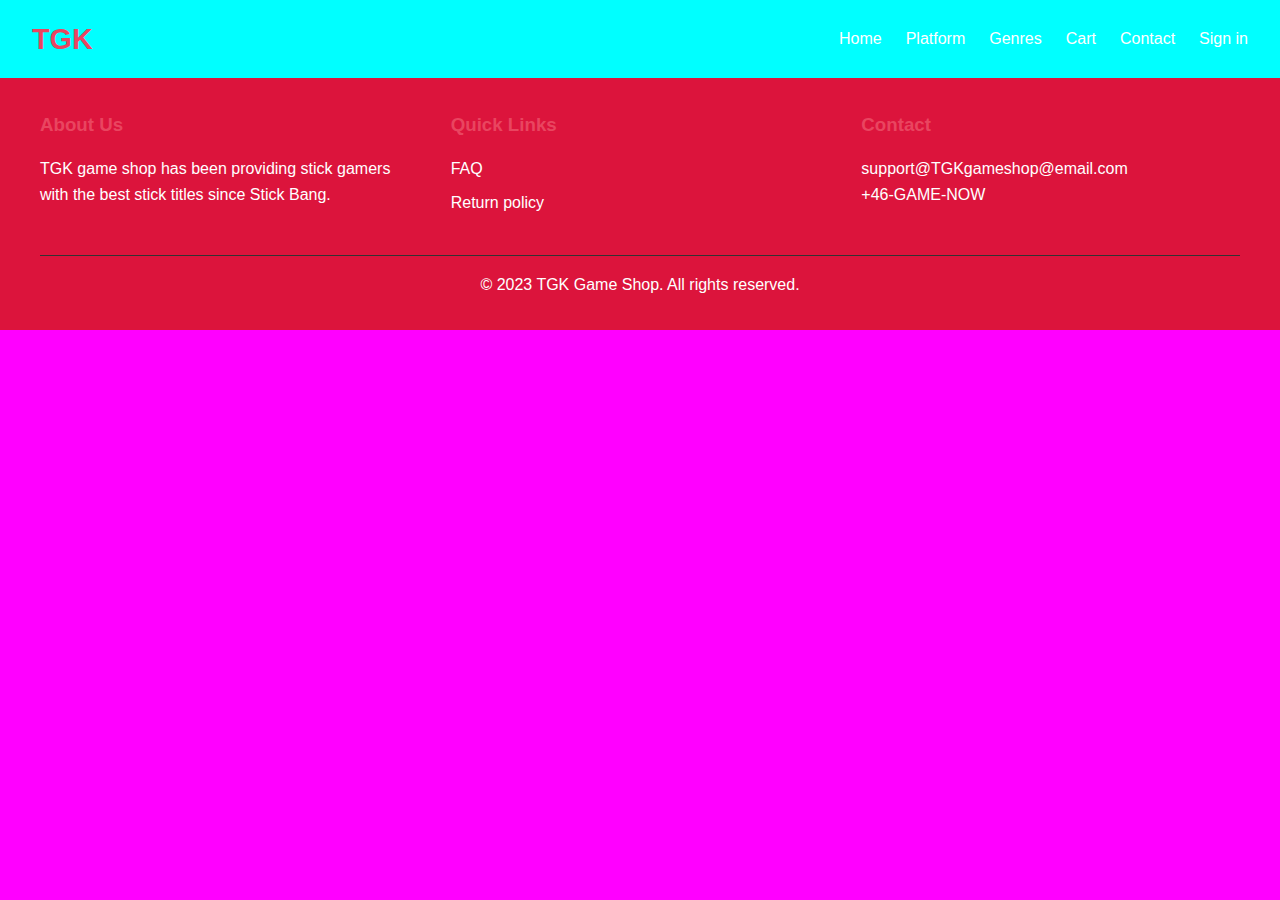
<file: FAQ.html>
<!DOCTYPE html>
<html lang="en">
<head>
    <meta charset="UTF-8">
    <meta name="viewport" content="width=device-width, initial-scale=1.0">
    <title>TGK - Your Ultimate Stick Game Shop</title>
    <link rel="stylesheet" href="style.css">
</head>
<body>
    <!-- Navbar -->
    <header>
        <div class="logo">TGK</div>
        <nav>
            <ul>
                <li><a href="Index.html">Home</a></li>
                <li><a href="Platform.html">Platform</a></li>
                <li><a href="Genres.html">Genres</a></li>
                <li><a href="Cart.html">Cart</a></li>
                <li><a href="Contact.html">Contact</a></li>
		<li><a href="Sign.html">Sign in</a></li>
            </ul>
        </nav>
    </header>

    

  
    <!-- Footer -->
    <footer>
        <div class="footer-content">
            <div class="footer-section">
                <h3>About Us</h3>
                <p>TGK game shop has been providing stick gamers with the best stick titles since Stick Bang.</p>
            </div>
            <div class="footer-section">
                <h3>Quick Links</h3>
                <ul>
                    <li><a href="FAQ.html">FAQ</a></li>
                    <li><a href="Return.html">Return policy</a></li>
                </ul>
            </div>
            <div class="footer-section">
                <h3>Contact</h3>
                <p>support@TGKgameshop@email.com</p>
                <p>+46-GAME-NOW</p>
            </div>
        </div>
        <div class="footer-bottom">
            <p>&copy; 2023 TGK Game Shop. All rights reserved.</p>
        </div>
    </footer>
</body>
</html>
</file>
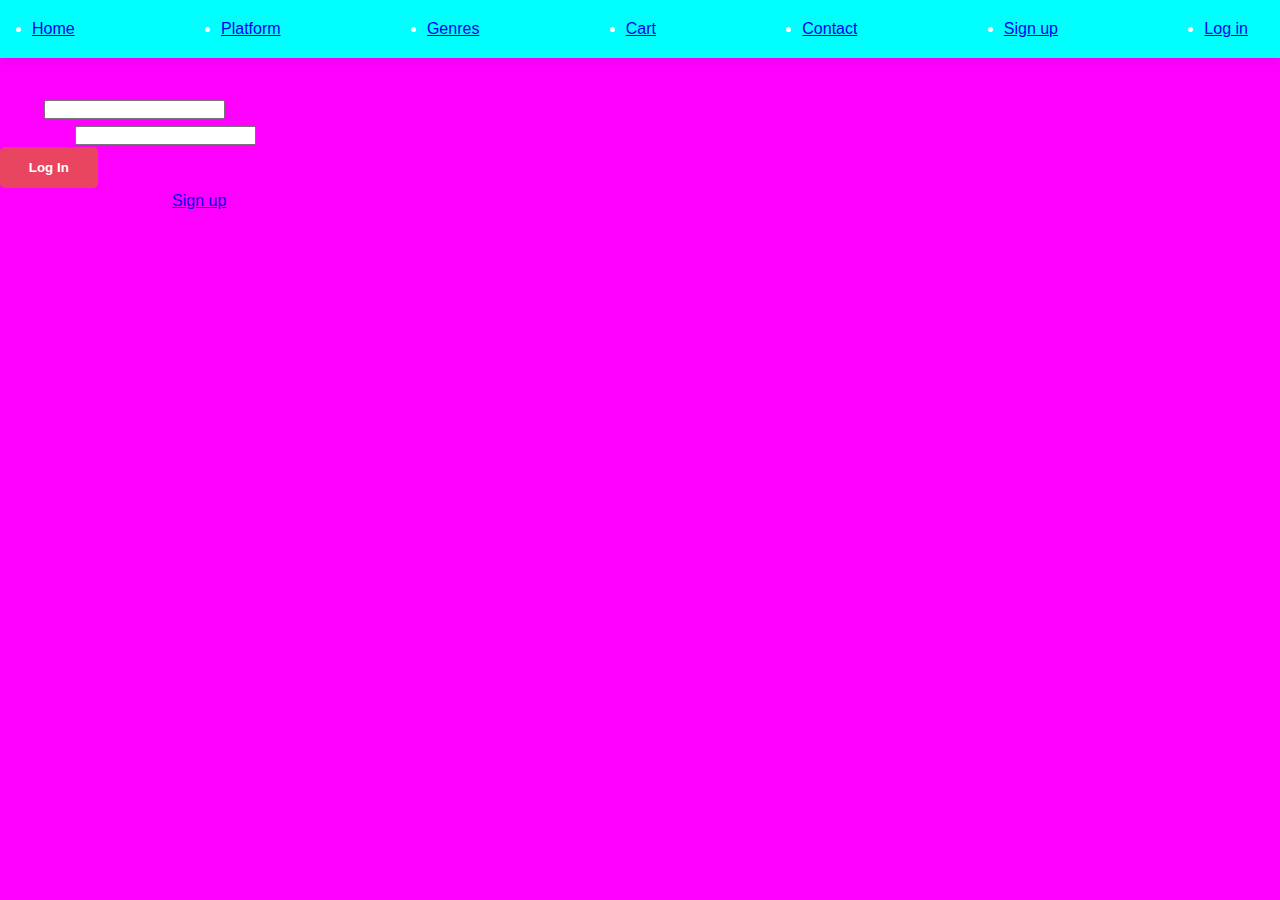
<file: Log.html>
<!DOCTYPE html>
<html lang="en">
<head>
    <meta charset="UTF-8">
    <meta name="viewport" content="width=device-width, initial-scale=1.0">
    <title>Login - TGK</title>
    <link rel="stylesheet" href="style.css">
</head>
<body>
    <header>
        <li><a href="index.html">Home</a></li>
                <li><a href="Platform.html">Platform</a></li>
                <li><a href="Genres.html">Genres</a></li>
                <li><a href="Cart.html">Cart</a></li>
                <li><a href="Contact.html">Contact</a></li>
		<li><a href="Sign.html">Sign up</a></li>  
		<li><a href="Log.html">Log in</a></li>

    </header>

    <section class="auth-form">
        <h2>Login</h2>
        <form id="login-form">
            <div class="form-group">
                <label for="login-email">Email</label>
                <input type="email" id="login-email" required>
            </div>
            <div class="form-group">
                <label for="login-password">Password</label>
                <input type="password" id="login-password" required>
            </div>
            <button type="submit" class="btn">Log In</button>
        </form>
        <p>Don't have an account? <a href="signup.html">Sign up</a></p>
    </section>

    <script src="script.js"></script>
</body>
</html>
</file>
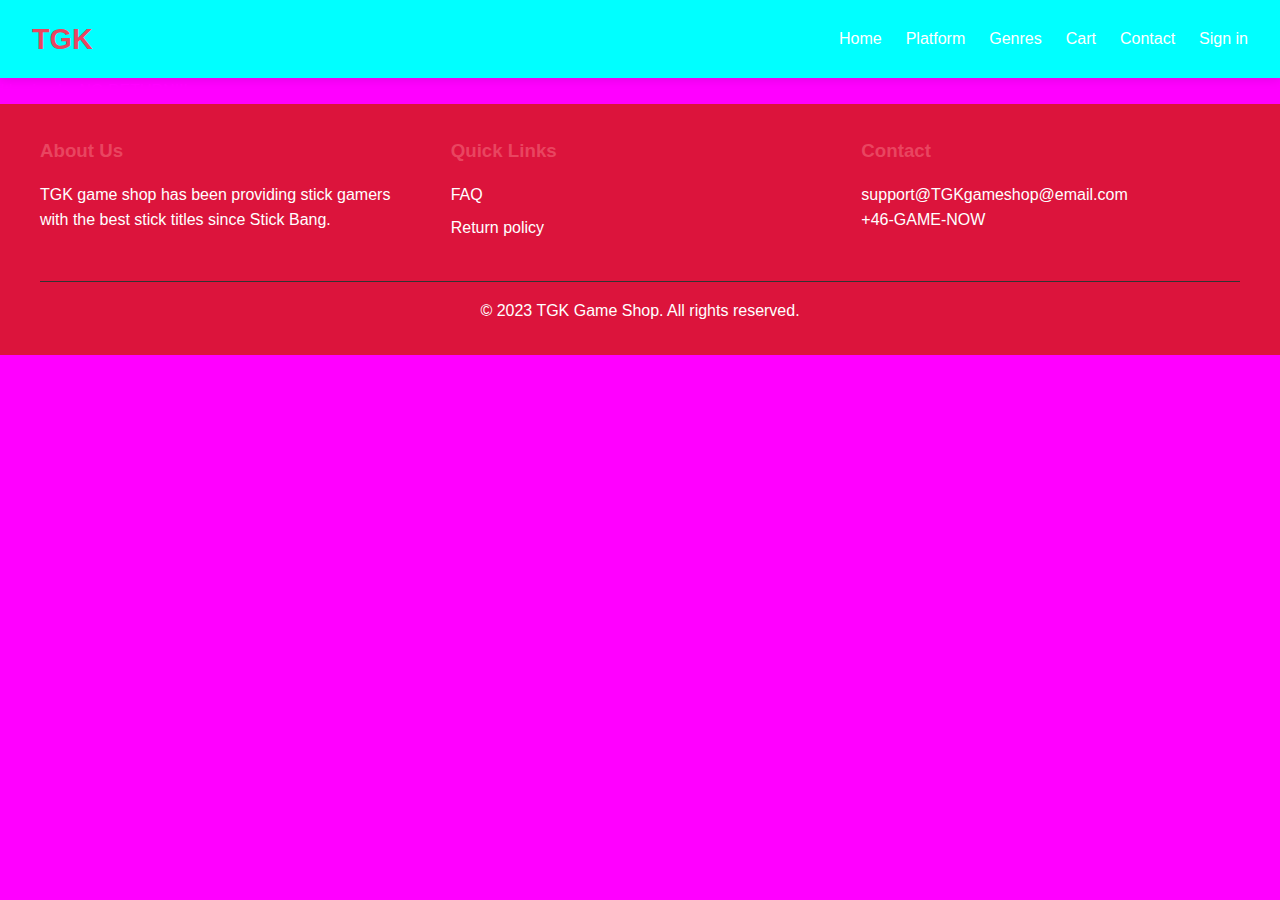
<file: Return.html>
<!DOCTYPE html>
<html lang="en">
<head>
    <meta charset="UTF-8">
    <meta name="viewport" content="width=device-width, initial-scale=1.0">
    <title>TGK - Your Ultimate Stick Game Shop</title>
    <link rel="stylesheet" href="style.css">
</head>
<body>
    <!-- Navbar -->
    <header>
        <div class="logo">TGK</div>
        <nav>
            <ul>
                <li><a href="index.html">Home</a></li>
                <li><a href="Platform.html">Platform</a></li>
                <li><a href="Genres.html">Genres</a></li>
                <li><a href="Cart.html">Cart</a></li>
                <li><a href="Contact.html">Contact</a></li>
		<li><a href="Sign.html">Sign in</a></li>
            </ul>
        </nav>
    </header>

    <p>It's simple. NO RETURN!!!</p>

  
    <!-- Footer -->
    <footer>
        <div class="footer-content">
            <div class="footer-section">
                <h3>About Us</h3>
                <p>TGK game shop has been providing stick gamers with the best stick titles since Stick Bang.</p>
            </div>
            <div class="footer-section">
                <h3>Quick Links</h3>
                <ul>
                    <li><a href="FAQ.html">FAQ</a></li>
                    <li><a href="Return.html">Return policy</a></li>
                </ul>
            </div>
            <div class="footer-section">
                <h3>Contact</h3>
                <p>support@TGKgameshop@email.com</p>
                <p>+46-GAME-NOW</p>
            </div>
        </div>
        <div class="footer-bottom">
            <p>&copy; 2023 TGK Game Shop. All rights reserved.</p>
        </div>
    </footer>
</body>
</html>
</file>
<file: style.css>
/* Reset and Base Styles */
* {
    margin: 0;
    padding: 0;
    box-sizing: border-box;
    font-family: 'Segoe UI', Tahoma, Geneva, Verdana, sans-serif;
}

body {
    background-color: #ff00ff;
    color: magenta;
    line-height: 1.6;
}

/* Header Styles */
header {
    background-color: cyan;
    color: white;
    padding: 1rem 2rem;
    display: flex;
    justify-content: space-between;
    align-items: center;
    box-shadow: 0 2px 10px rgba(0, 0, 0, 0.1);
}

.logo {
    font-size: 1.8rem;
    font-weight: bold;
    color: #e94560;
}

nav ul {
    display: flex;
    list-style: none;
}

nav ul li {
    margin-left: 1.5rem;
}

nav ul li a {
    color: white;
    text-decoration: none;
    transition: color 0.3s;
}

nav ul li a:hover {
    color: #e94560;
}

/* Hero Section */
.hero {
    background: linear-gradient(rgba(0, 0, 0, 0.7), rgba(0, 0, 0, 0.7)), 
                url('https://via.placeholder.com/1920x600') center/cover no-repeat;
    height: 60vh;
    display: flex;
    flex-direction: column;
    justify-content: center;
    align-items: center;
    text-align: center;
    color: white;
    padding: 0 2rem;
}

.hero h1 {
    font-size: 3rem;
    margin-bottom: 1rem;
}

.hero p {
    font-size: 1.2rem;
    max-width: 800px;
    margin-bottom: 2rem;
}

.btn {
    display: inline-block;
    background-color: #e94560;
    color: white;
    padding: 0.8rem 1.8rem;
    border: none;
    border-radius: 5px;
    text-decoration: none;
    font-weight: bold;
    transition: background-color 0.3s;
    cursor: pointer;
}

.btn:hover {
    background-color: #d13354;
}

/* Featured Games Section */
.featured {
    padding: 4rem 2rem;
    text-align: center;
}

.featured h2 {
    font-size: 2rem;
    margin-bottom: 2rem;
    color: #1a1a2e;
}

.games-container {
    display: flex;
    flex-wrap: wrap;
    justify-content: center;
    gap: 2rem;
    max-width: 1400px;
    margin: 0 auto;
}

.game-card {
    background: white;
    border-radius: 8px;
    overflow: hidden;
    box-shadow: 0 4px 8px rgba(0, 0, 0, 0.1);
    width: 200px;
    transition: transform 0.3s;
}

.game-card:hover {
    transform: translateY(-10px);
}

.game-card img {
    width: 100%;
    height: auto;
    display: block;
}

.game-card h3 {
    padding: 1rem;
    font-size: 1.2rem;
}

.game-card .price {
    font-weight: bold;
    color: #e94560;
    padding: 0 1rem;
    margin-bottom: 1rem;
}

.game-card .btn {
    margin: 0 1rem 1rem;
    width: calc(100% - 2rem);
}

/* Footer Section */
footer {
    background-color: crimson;
    color: white;
    padding: 2rem;
}

.footer-content {
    display: flex;
    flex-wrap: wrap;
    justify-content: space-around;
    max-width: 1200px;
    margin: 0 auto;
    gap: 2rem;
    padding-bottom: 2rem;
}

.footer-section {
    flex: 1;
    min-width: 250px;
}

.footer-section h3 {
    margin-bottom: 1rem;
    color: #e94560;
}

.footer-section ul {
    list-style: none;
}

.footer-section ul li {
    margin-bottom: 0.5rem;
}

.footer-section ul li a {
    color: white;
    text-decoration: none;
    transition: color 0.3s;
}

.footer-section ul li a:hover {
    color: #e94560;
}

.footer-bottom {
    text-align: center;
    padding-top: 1rem;
    border-top: 1px solid #333;
    max-width: 1200px;
    margin: 0 auto;
}

/* Responsive Adjustments */
@media (max-width: 768px) {
    header {
        flex-direction: column;
        padding: 1rem;
    }

    nav ul {
        margin-top: 1rem;
    }

    nav ul li {
        margin-left: 1rem;
        margin-right: 1rem;
    }

    .hero h1 {
        font-size: 2rem;
    }

    .newsletter form {
        flex-direction: column;
    }
}
</file>
